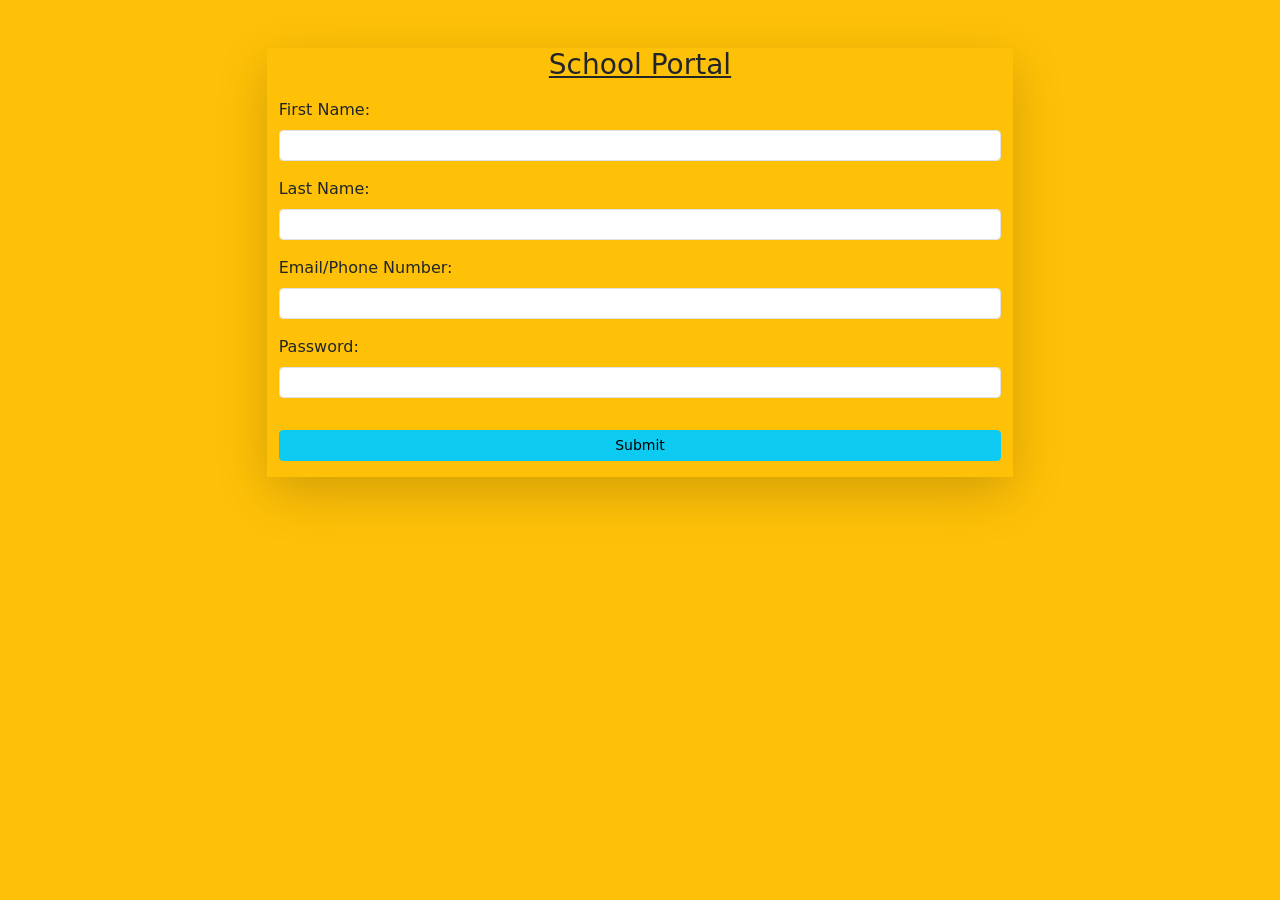
<file: index.html>
<!DOCTYPE html>
<html lang="en">

<head>
    <meta charset="UTF-8">
    <meta name="viewport" content="width=device-width, initial-scale=1.0">
    <title>School Portal</title>
    <link rel="stylesheet" href="style.css">
    <link href="https://cdn.jsdelivr.net/npm/bootstrap@5.3.2/dist/css/bootstrap.min.css" rel="stylesheet"
        integrity="sha384-T3c6CoIi6uLrA9TneNEoa7RxnatzjcDSCmG1MXxSR1GAsXEV/Dwwykc2MPK8M2HN" crossorigin="anonymous">
    <link rel="stylesheet" href="https://cdnjs.cloudflare.com/ajax/libs/animate.css/4.1.1/animate.min.css"/>
</head>

<body class="bg-warning">
    <div class="container mt-lg-5 mt-3 shadow-lg col-lg-7 col-10">
        <h3 class="text-center text-decoration-underline">School Portal</h3>

        <div class="alert alert-danger p-2 text-center bg-danger text-warning border-0 w-50 mx-auto my-3 animate__animated animate__flash animate__infinite animate__slow" style="display: none;" id="empty">All spaces must be filled</div>

        <div class="alert alert-success p-2 text-center bg-success text-dark border-0 w-50 mx-auto my-3 animate__animated animate__heartBeat animate__infinite animate__slow" style="display: none;" id="success">Submitted successfully!</div>

        <div class="my-3">
            <label for="" class="form-label">First Name:</label>
            <input type="text" name="" id="firstname" class="form-control form-control-sm shadow-none">
        </div>

        <div class="my-3">
            <label for="" class="form-label">Last Name:</label>
            <input type="text" name="" id="lastname" class="form-control form-control-sm shadow-none">
        </div>

        <div class="my-3">
            <label for="" class="form-label">Email/Phone Number:</label>
            <input type="text" name="" id="mailphone" class="form-control form-control-sm shadow-none">
        </div>

        <div class="my-3">
            <label for="" class="form-label">Password:</label>
            <input type="password" name="" id="password" class="form-control form-control-sm shadow-none">
        </div>
        <button class="btn btn-info w-100 my-3 btn-sm"  type="button" class="btn btn-primary" onclick="submit()">Submit</button>

    </div>

  
  <!-- Modal -->
  <!-- <div class="modal fade" id="staticBackdrop" data-bs-backdrop="static" data-bs-keyboard="false" tabindex="-1" aria-labelledby="staticBackdropLabel" aria-hidden="true">
    <div class="modal-dialog">
      <div class="modal-content">
        <div class="modal-header">
          <h1 class="modal-title fs-5 text-dark" id="staticBackdropLabel">Confirmation</h1>
          <button type="button" class="btn-close" data-bs-dismiss="modal" aria-label="Close"></button>
        </div>
        <div class="modal-body text-dark">
          <p>Are you sure you want to proceed? This is an irreversible action!</p>
        </div>
        <div class="modal-footer">
          <button type="button" class="btn btn-secondary" data-bs-dismiss="modal">Close</button>
          <button type="button" data-bs-dismiss="modal" class="btn btn-primary" onclick="submit()">Understood</button>
        </div>
      </div>
    </div>
  </div> -->


<!-- Button trigger modal -->


<!-- Modal -->
<div class="modal fade" id="exampleModal" tabindex="-1" aria-labelledby="exampleModalLabel" aria-hidden="true">
  <div class="modal-dialog">
    <div class="modal-content">
      <div class="modal-header">
        <h1 class="modal-title fs-5 text-dark text-uppercase" id="exampleModalLabel">Confirmation</h1>
        <button type="button" class="btn-close" data-bs-dismiss="modal" aria-label="Close"></button>
      </div>
      <div class="modal-body text-dark">
       <p>Are you sure you want to submit?</p> 
      </div>
      <div class="modal-footer">
        <button type="button" class="btn btn-secondary" data-bs-dismiss="modal">Close</button>
        <button type="button" class="btn btn-primary" data-bs-dismiss="modal" onclick="submit()">Save changes</button>
      </div>
    </div>
  </div>
</div>

     <div class="">
        <table class="table table-hover table-striped table-warning" id="table"></table>
     </div>
   

    <script src="https://cdn.jsdelivr.net/npm/bootstrap@5.3.2/dist/js/bootstrap.bundle.min.js"
        integrity="sha384-C6RzsynM9kWDrMNeT87bh95OGNyZPhcTNXj1NW7RuBCsyN/o0jlpcV8Qyq46cDfL"
        crossorigin="anonymous"></script>
    <script src="script.js"></script>
</body>
</html>
</file>
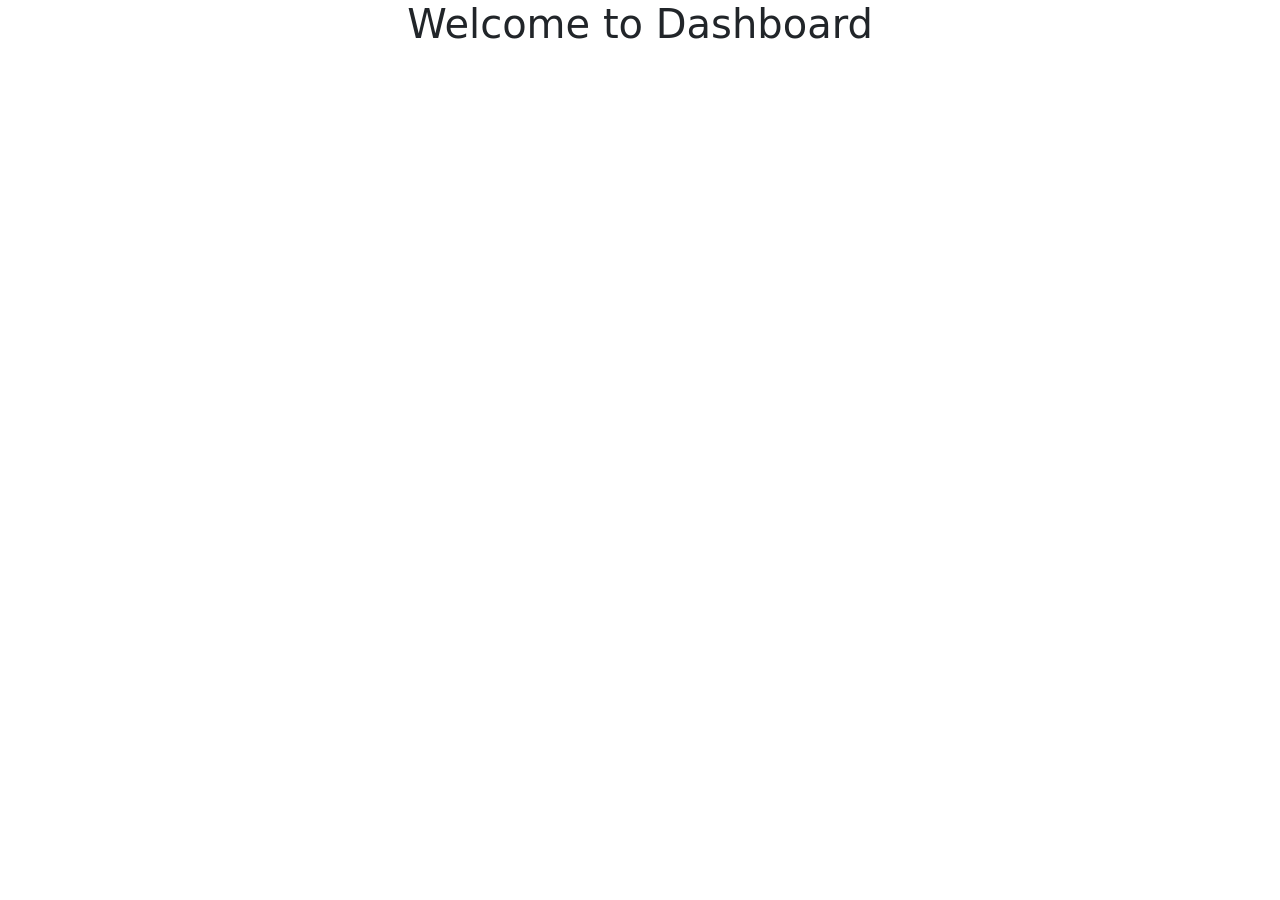
<file: dashboard.html>
<!DOCTYPE html>
<html lang="en">
<head>
    <meta charset="UTF-8">
    <meta name="viewport" content="width=device-width, initial-scale=1.0">
    <title>Document</title>
    <link href="https://cdn.jsdelivr.net/npm/bootstrap@5.3.2/dist/css/bootstrap.min.css" rel="stylesheet" integrity="sha384-T3c6CoIi6uLrA9TneNEoa7RxnatzjcDSCmG1MXxSR1GAsXEV/Dwwykc2MPK8M2HN" crossorigin="anonymous">
</head>
<body>
    <h1 class="text-center">Welcome to Dashboard</h1>
    <script>
        if()
         loady()
    </script>
    <script src="script.js"></script>

<script src="https://cdn.jsdelivr.net/npm/bootstrap@5.3.2/dist/js/bootstrap.bundle.min.js" integrity="sha384-C6RzsynM9kWDrMNeT87bh95OGNyZPhcTNXj1NW7RuBCsyN/o0jlpcV8Qyq46cDfL" crossorigin="anonymous"></script>
</body>
</html>
</file>
<file: style.css>
th {
    border-right: 1px solid black;
    text-align: center;

 }
</file>
